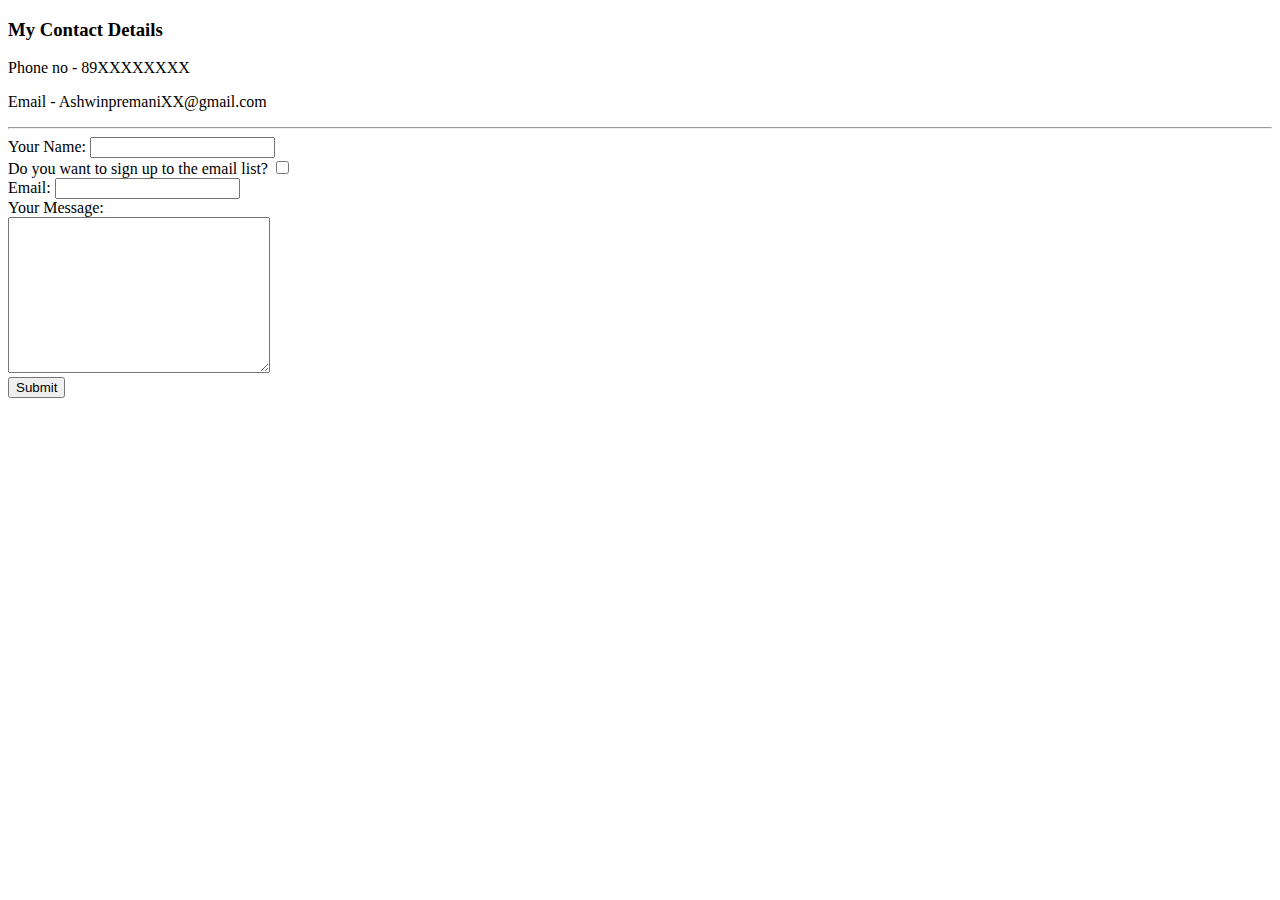
<file: html/Contact details.html>
<!DOCTYPE html>
<html lang="en">
<head>
    <meta charset="UTF-8">
    <meta http-equiv="X-UA-Compatible" content="IE=edge">
    <meta name="viewport" content="width=device-width, initial-scale=1.0">
    <title>Contact details</title>
    <link rel="stylesheet" href="D:\web development udemy\html\css\style.css">
</head>
<body>
    <h3>My Contact Details</h3>
    <p>Phone no - 89XXXXXXXX</p>
    <p>Email - AshwinpremaniXX@gmail.com</p>
    <hr>
    <form action="mailto:Ashwinpremani2@gmail.com" method="post" enctype="text/plain">
        <label for="">Your Name:</label>
        <input name="Your Name" type="text"><br>
        <label>Do you want to sign up to the email list?</label>
        <input type="checkbox" name="" id=""><br>
        <label for="">Email:</label>
        <input type="email" name="Your mail" id=""><br>
         <label for="">Your Message:</label><br>
        <textarea name="Your meassage" id="" cols="30" rows="10"></textarea>
        <br><input type="submit" name="" >
    </form>

 </body>
</html>
</file>
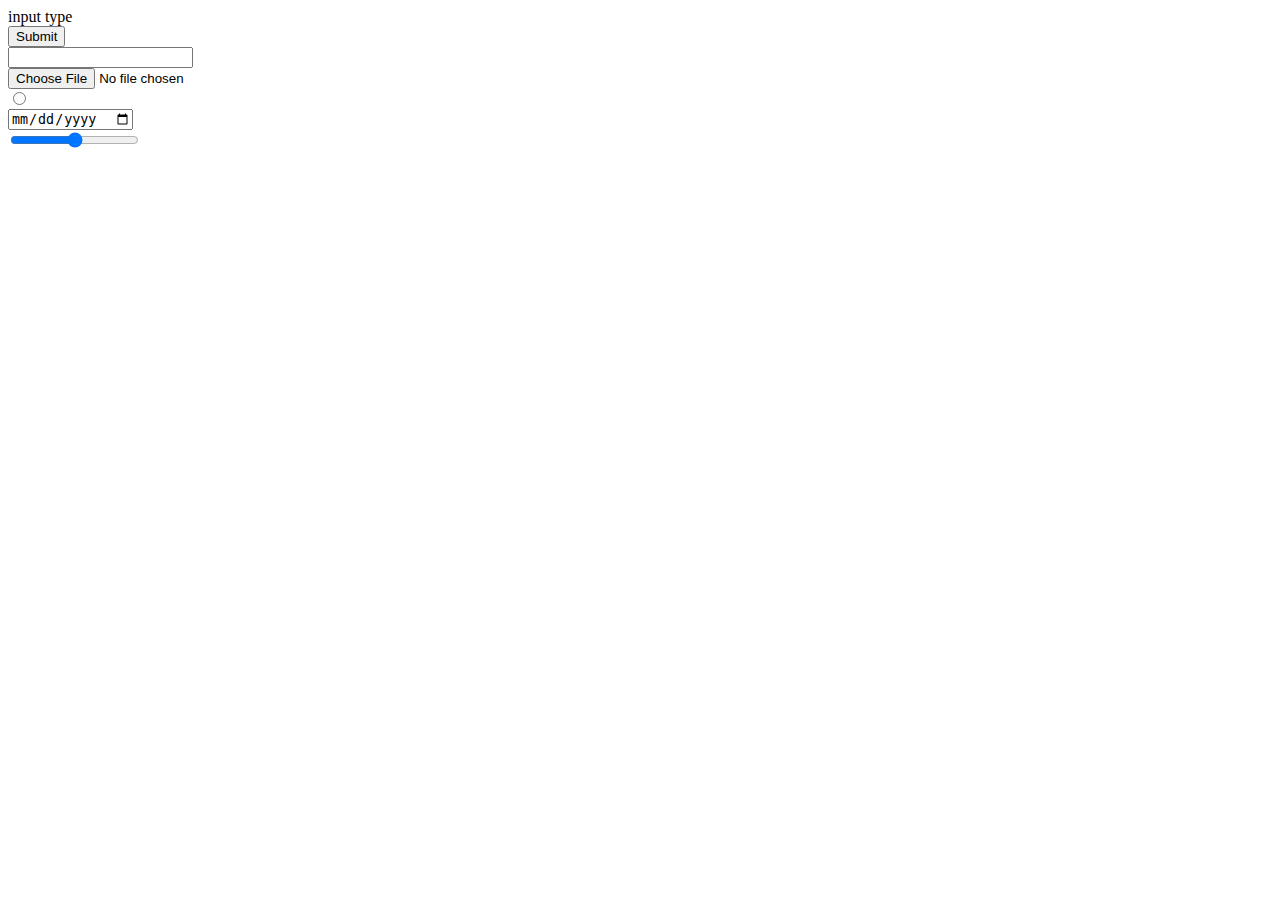
<file: html/inputs.html>
<!DOCTYPE html>
<html lang="en">
<head>
    <meta charset="UTF-8">
    <meta http-equiv="X-UA-Compatible" content="IE=edge">
    <meta name="viewport" content="width=device-width, initial-scale=1.0">
    <title>Document</title>
    <link rel="stylesheet" href="D:\web development udemy\html\css\style.css">
</head>
<body>
    <form action="">input type</form>
    <input type="submit" name="" id=""><br>
    <input type="text" name="" id=""><br>
    <input type="file" name="" id=""><br>
    <input type="radio" name="" id=""><br>
    <input type="date" name="" id=""><br>
    <input type="range" name="" id=""><br>
    
</body>
</html>
</file>
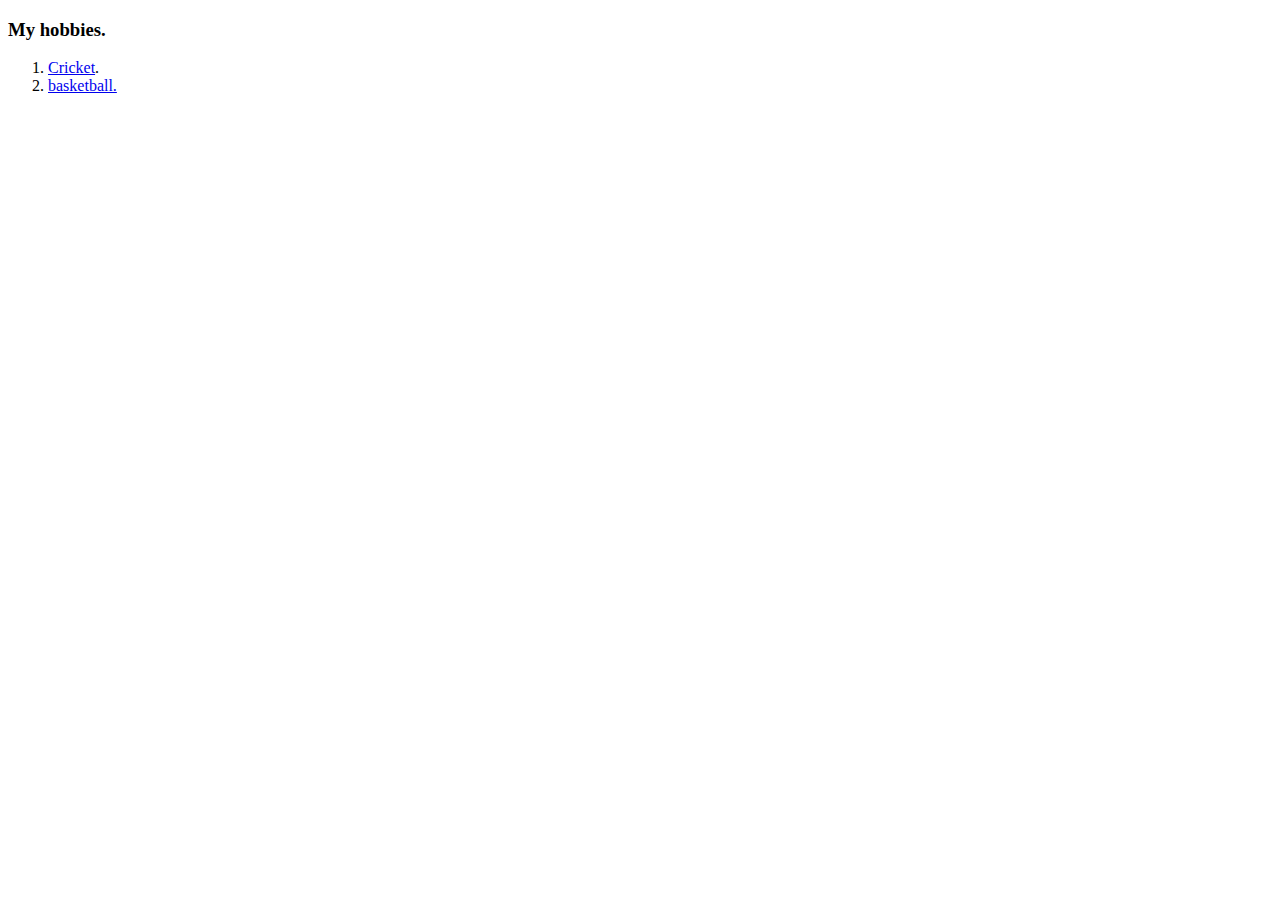
<file: html/My hobbies.html>
<!DOCTYPE html>
<html lang="en">
<head>
    <meta charset="UTF-8">
    <title>My hobbies</title>
    <link rel="stylesheet" href="D:\web development udemy\html\css\style.css">
</head>
<body>
    <h3>My hobbies.</h3>
    <ol>
        <li><A href="https://en.wikipedia.org/wiki/Cricket">Cricket</A>.</li>
        <li><A href="https://en.wikipedia.org/wiki/Basketball">basketball.</A></li>
    </ol>
</ul>
</body>
</html>
</file>
